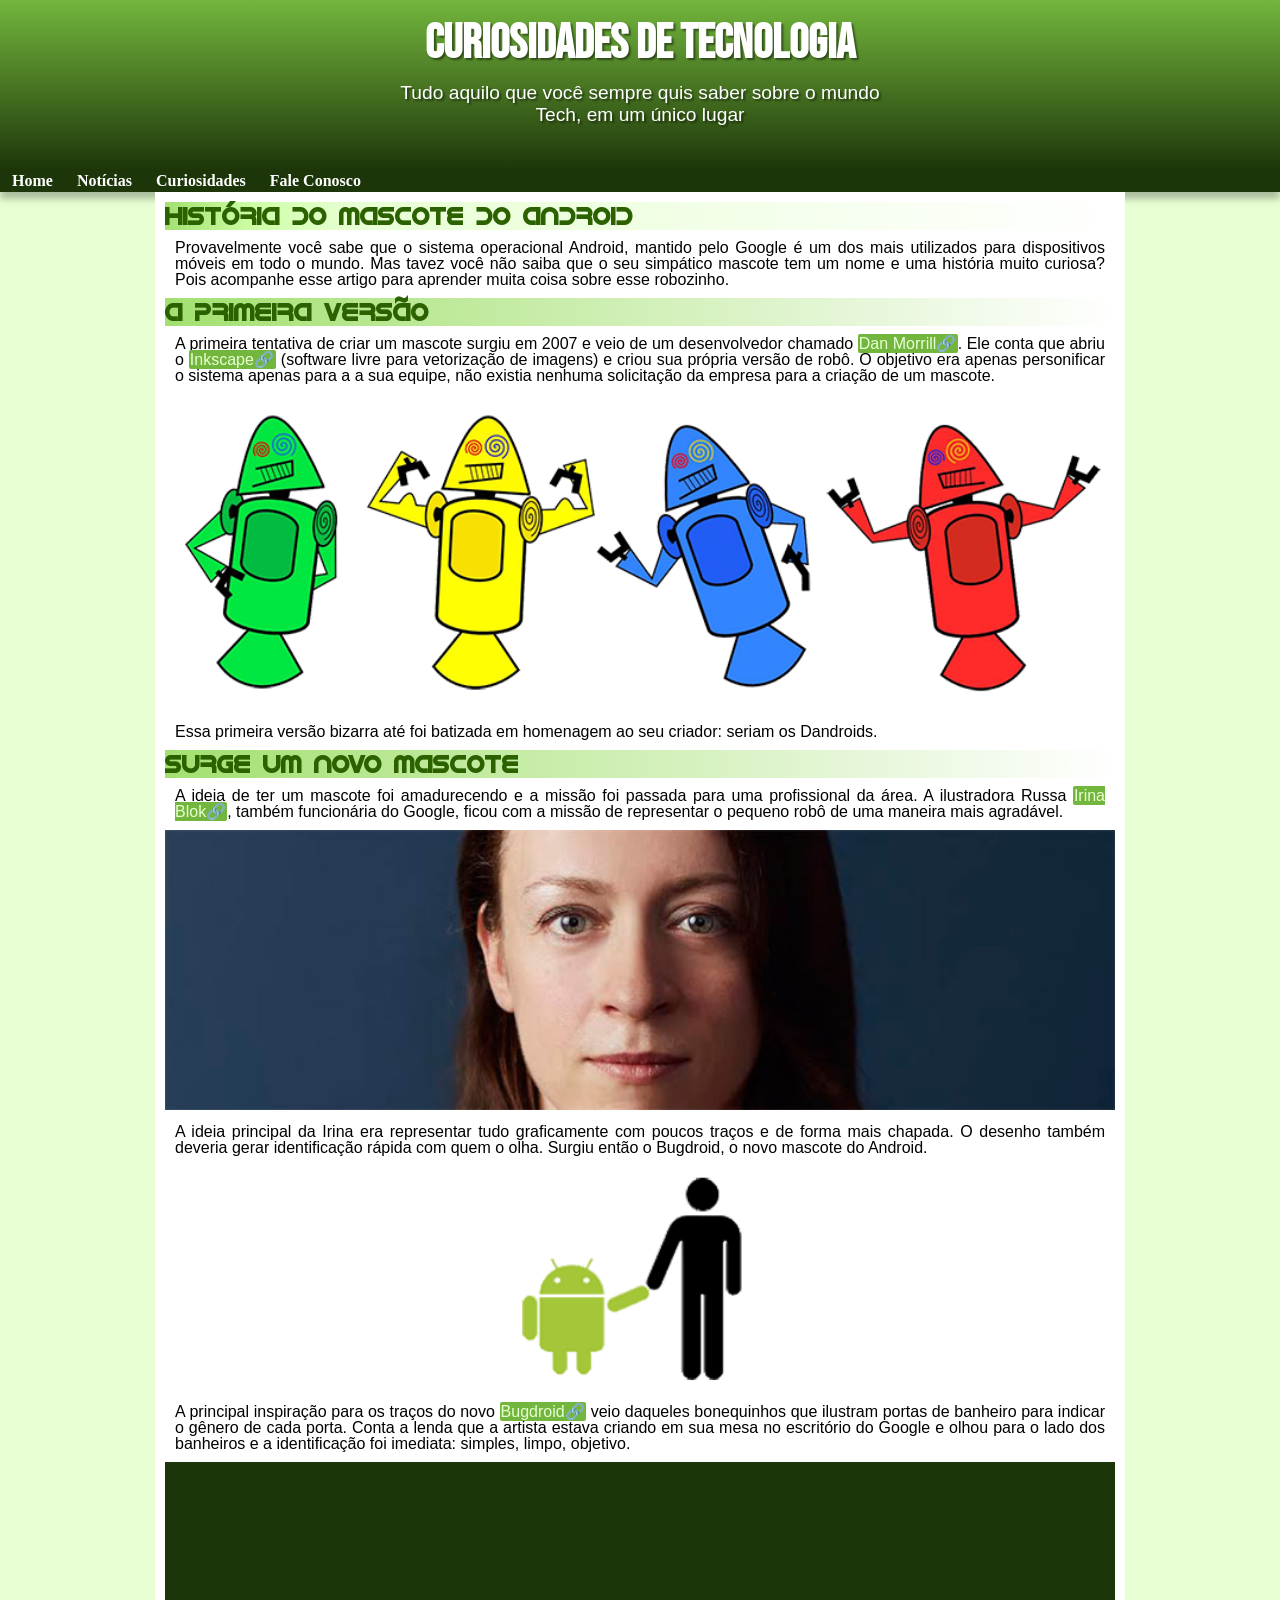
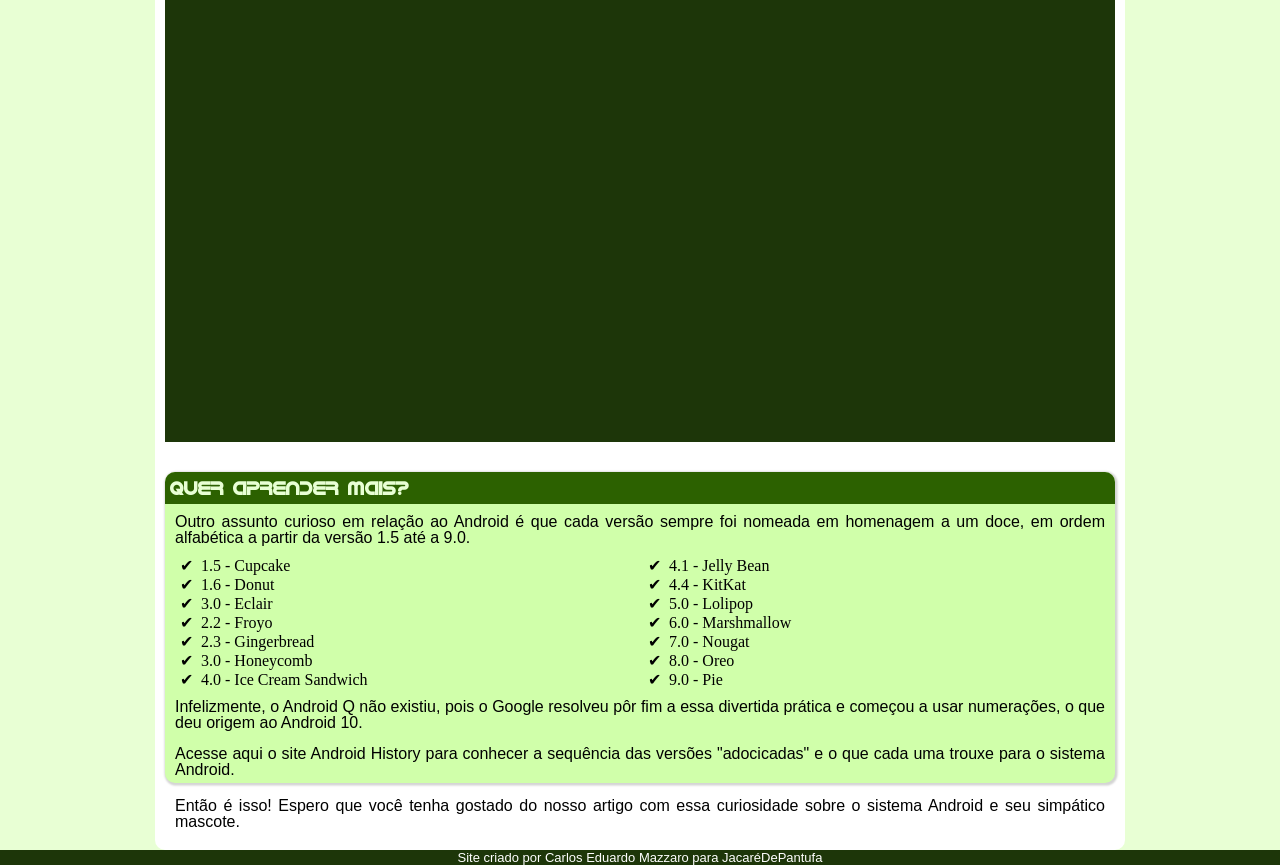
<file: index.html>
<!DOCTYPE html>
<html lang="pt-br">
<head>
    <meta charset="UTF-8">
    <meta name="viewport" content="width=device-width, initial-scale=1.0">
    <title>Como surgiu o mascote do Android</title>
    <link rel="stylesheet" href="estilo/style.css">
    <link rel="shortcut icon" href="imagens/favicon.ico" type="image/x-icon">
  
</head>
<body>
    <header>
        <h1>CURIOSIDADES DE TECNOLOGIA</h1>
        <p>Tudo aquilo que você sempre quis saber sobre o mundo <br>Tech, em um único lugar</p>
    </header>
    <nav>
        <a href="#">Home</a>
        <a href="#">Notícias</a>
        <a href="#">Curiosidades</a>
        <a href="#">Fale Conosco</a>
    </nav>
    <main>
        <article>
            <h1>História do Mascote do Android</h1>
            
            <p>Provavelmente você sabe que o sistema operacional Android, mantido pelo Google é um dos mais utilizados para dispositivos móveis em todo o mundo. Mas tavez você não saiba que o seu simpático mascote tem um nome e uma história muito curiosa? Pois acompanhe esse artigo para aprender muita coisa sobre esse robozinho.</p>
            
            <h2>A primeira versão</h2>
            
            <p>A primeira tentativa de criar um mascote surgiu em 2007 e veio de um desenvolvedor chamado <a href="#" class="external">Dan Morrill</a>. Ele conta que abriu o <a href="#" class="external">Inkscape</a> (software livre para vetorização de imagens) e criou sua própria versão de robô. O objetivo era apenas personificar o sistema apenas para a a sua equipe, não existia nenhuma solicitação da empresa para a criação de um mascote.</p>
            <picture>
                <source media="(max-width: 600px)" srcset="imagens/dan-droids-pq.png">
                <img src="imagens/dan-droids.png" alt="Dan Doroids">
            </picture>
        
        
            <p>Essa primeira versão bizarra até foi batizada em homenagem ao seu criador: seriam os Dandroids.</p>
            
            <h2>Surge um novo mascote</h2>
            
            <p>A ideia de ter um mascote foi amadurecendo e a missão foi passada para uma profissional da área. A ilustradora Russa <a href="#" class="external">Irina Blok</a>, também funcionária do Google, ficou com a missão de representar o pequeno robô de uma maneira mais agradável.</p>
            <picture>
                <source media="(max-width: 600px)" srcset="imagens/irina-blok-pq.jpg">
                <img src="imagens/irina-blok.jpg" alt="Irina Blok">
            </picture>
            
            <p>A ideia principal da Irina era representar tudo graficamente com poucos traços e de forma mais chapada. O desenho também deveria gerar identificação rápida com quem o olha. Surgiu então o Bugdroid, o novo mascote do Android.</p>
            <picture>
                <source media="(max-width: 600px)" srcset="imagens/bugdroid.png">
                <img src="imagens/bugdroid.png"  class='pequena' alt="BugDroid">
            </picture>
            
            <p>A principal inspiração para os traços do novo <a href="#" class="external">Bugdroid</a> veio daqueles bonequinhos que ilustram portas de banheiro para indicar o gênero de cada porta. Conta a lenda que a artista estava criando em sua mesa no escritório do Google e olhou para o lado dos banheiros e a identificação foi imediata: simples, limpo, objetivo.</p>
            <div class="video">
                <iframe width="560" height="315" src="https://www.youtube.com/embed/5K4pEk19nhs?si=YUz59AbFetSNASis" title="YouTube video player" frameborder="0" allow="accelerometer; autoplay; clipboard-write; encrypted-media; gyroscope; picture-in-picture; web-share" referrerpolicy="strict-origin-when-cross-origin" allowfullscreen></iframe>
            </div>
        </article>
        <aside class="extra">
            <h3>Quer aprender mais?</h3>
            <p>Outro assunto curioso em relação ao Android é que cada versão sempre foi nomeada em homenagem a um doce, em ordem alfabética a partir da versão 1.5 até a 9.0.</p>
                <ul class="lista">
                    <li>1.5 - Cupcake</li>
                    <li>1.6 - Donut</li>
                    <li>3.0 - Eclair</li>
                    <li>2.2 - Froyo</li>
                    <li>2.3 - Gingerbread</li>
                    <li>3.0 - Honeycomb</li>
                    <li>4.0 - Ice Cream Sandwich</li>
                    <li>4.1 - Jelly Bean</li>
                    <li>4.4 - KitKat</li>
                    <li>5.0 - Lolipop</li>
                    <li>6.0 - Marshmallow</li>
                    <li>7.0 - Nougat</li>
                    <li>8.0 - Oreo</li>
                    <li>9.0 - Pie</li>
                </ul>
            <p>Infelizmente, o Android Q não existiu, pois o Google resolveu pôr fim a essa divertida prática e começou a usar numerações, o que deu origem ao Android 10.
            </p>
            <p>Acesse aqui o site Android History para conhecer a sequência das versões "adocicadas" e o que cada uma trouxe para o sistema Android.</p>
        </aside>
        <p>Então é isso! Espero que você tenha gostado do nosso artigo com essa curiosidade sobre o sistema Android e seu simpático mascote.</p>
    </main>
    <footer>
        <p>Site criado por Carlos Eduardo Mazzaro para JacaréDePantufa</p>
    </footer>
</body>
</html>
</file>
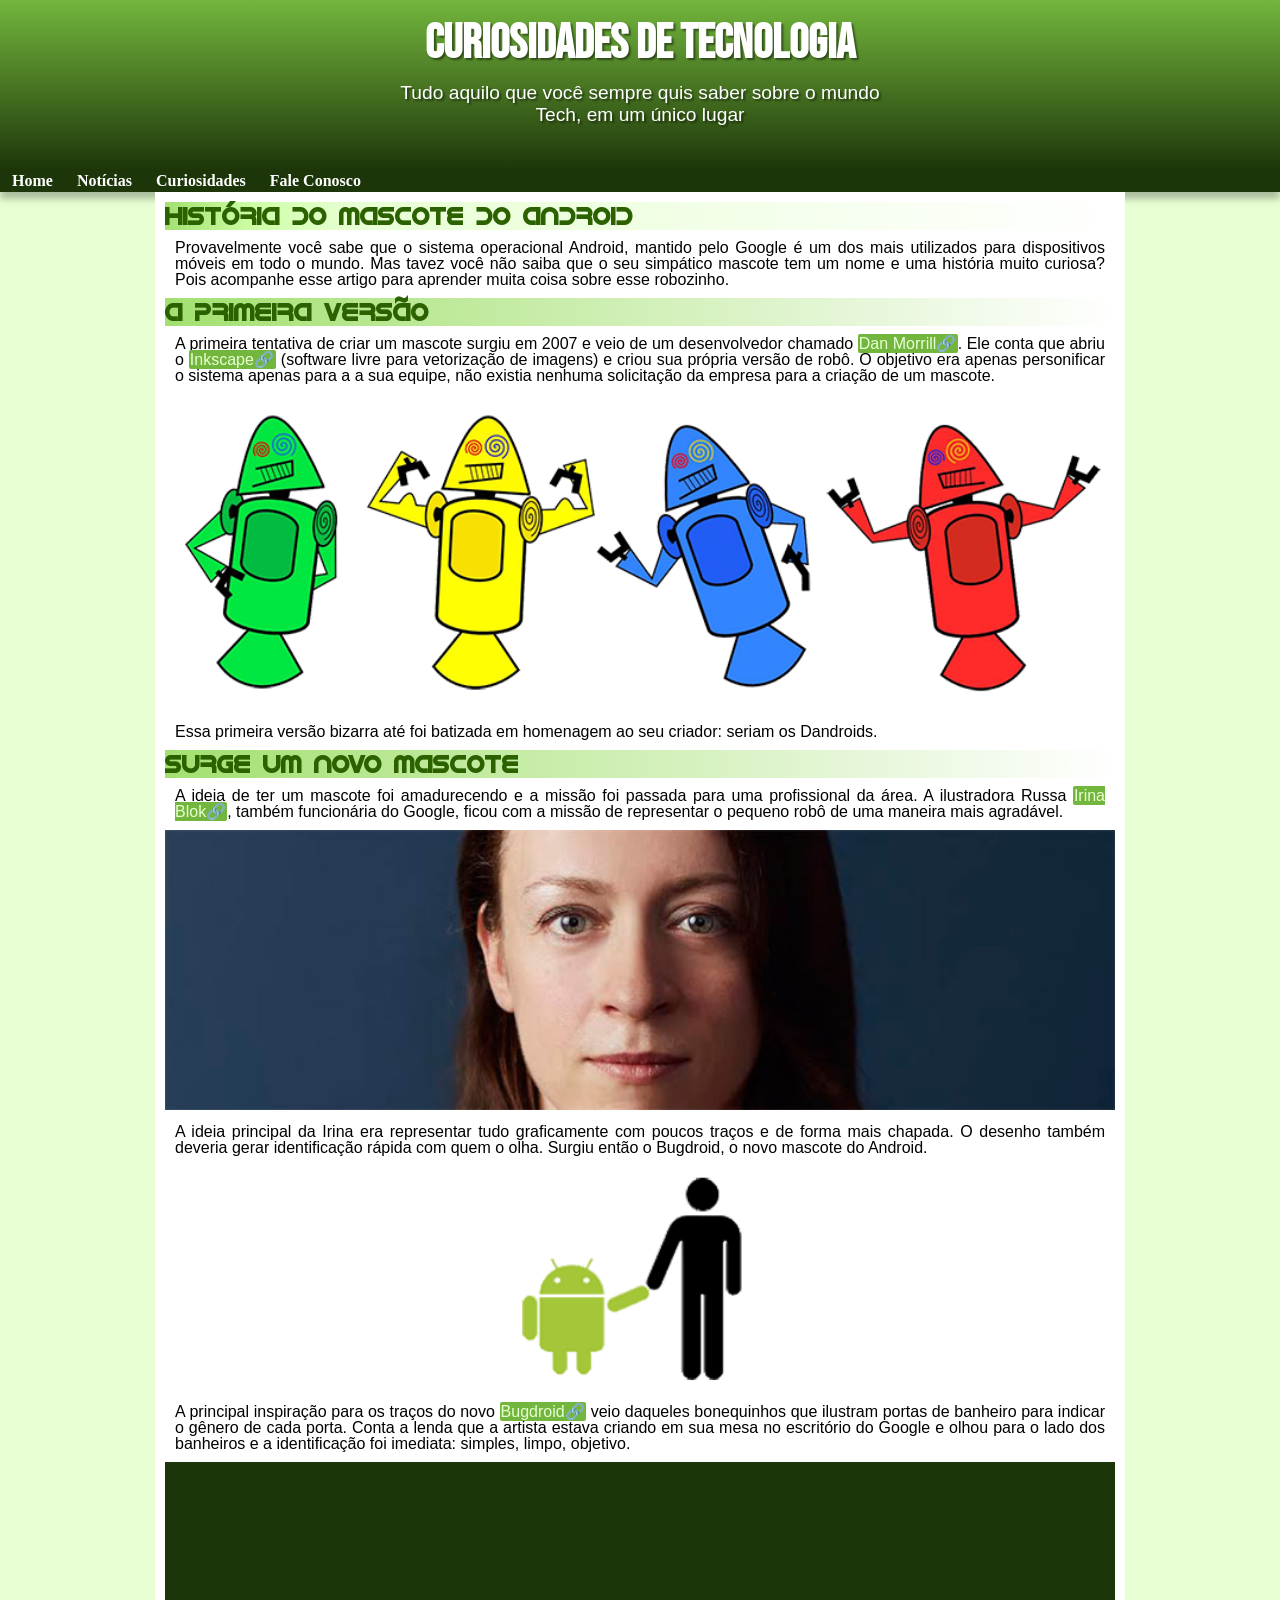
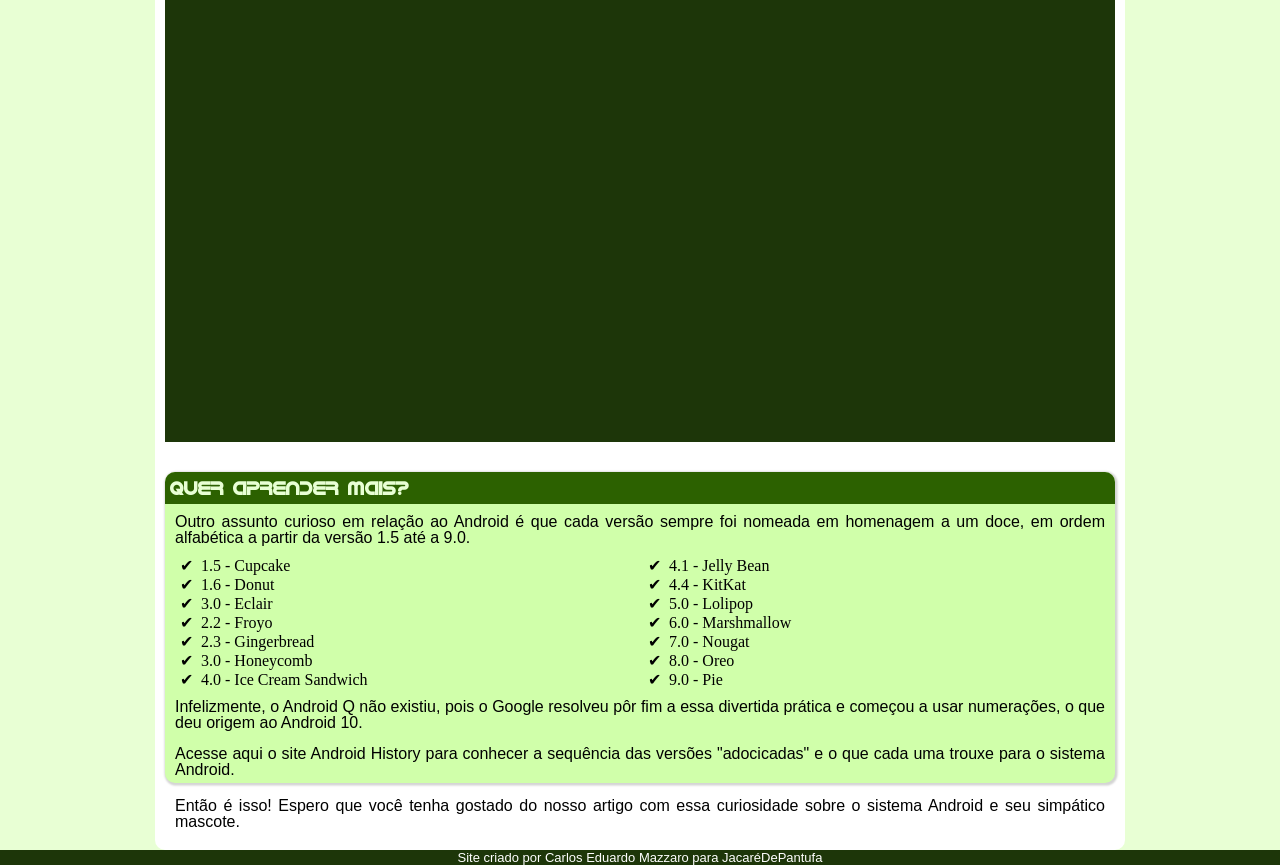
<file: android.html>
<!DOCTYPE html>
<html lang="pt-br">
<head>
    <meta charset="UTF-8">
    <meta name="viewport" content="width=device-width, initial-scale=1.0">
    <title>Como surgiu o mascote do Android</title>
    <link rel="stylesheet" href="estilo/style.css">
    <link rel="shortcut icon" href="imagens/favicon.ico" type="image/x-icon">
  
</head>
<body>
    <header>
        <h1>CURIOSIDADES DE TECNOLOGIA</h1>
        <p>Tudo aquilo que você sempre quis saber sobre o mundo <br>Tech, em um único lugar</p>
    </header>
    <nav>
        <a href="#">Home</a>
        <a href="#">Notícias</a>
        <a href="#">Curiosidades</a>
        <a href="#">Fale Conosco</a>
    </nav>
    <main>
        <article>
            <h1>História do Mascote do Android</h1>
            
            <p>Provavelmente você sabe que o sistema operacional Android, mantido pelo Google é um dos mais utilizados para dispositivos móveis em todo o mundo. Mas tavez você não saiba que o seu simpático mascote tem um nome e uma história muito curiosa? Pois acompanhe esse artigo para aprender muita coisa sobre esse robozinho.</p>
            
            <h2>A primeira versão</h2>
            
            <p>A primeira tentativa de criar um mascote surgiu em 2007 e veio de um desenvolvedor chamado <a href="#" class="external">Dan Morrill</a>. Ele conta que abriu o <a href="#" class="external">Inkscape</a> (software livre para vetorização de imagens) e criou sua própria versão de robô. O objetivo era apenas personificar o sistema apenas para a a sua equipe, não existia nenhuma solicitação da empresa para a criação de um mascote.</p>
            <picture>
                <source media="(max-width: 600px)" srcset="imagens/dan-droids-pq.png">
                <img src="imagens/dan-droids.png" alt="Dan Doroids">
            </picture>
        
        
            <p>Essa primeira versão bizarra até foi batizada em homenagem ao seu criador: seriam os Dandroids.</p>
            
            <h2>Surge um novo mascote</h2>
            
            <p>A ideia de ter um mascote foi amadurecendo e a missão foi passada para uma profissional da área. A ilustradora Russa <a href="#" class="external">Irina Blok</a>, também funcionária do Google, ficou com a missão de representar o pequeno robô de uma maneira mais agradável.</p>
            <picture>
                <source media="(max-width: 600px)" srcset="imagens/irina-blok-pq.jpg">
                <img src="imagens/irina-blok.jpg" alt="Irina Blok">
            </picture>
            
            <p>A ideia principal da Irina era representar tudo graficamente com poucos traços e de forma mais chapada. O desenho também deveria gerar identificação rápida com quem o olha. Surgiu então o Bugdroid, o novo mascote do Android.</p>
            <picture>
                <source media="(max-width: 600px)" srcset="imagens/bugdroid.png">
                <img src="imagens/bugdroid.png"  class='pequena' alt="BugDroid">
            </picture>
            
            <p>A principal inspiração para os traços do novo <a href="#" class="external">Bugdroid</a> veio daqueles bonequinhos que ilustram portas de banheiro para indicar o gênero de cada porta. Conta a lenda que a artista estava criando em sua mesa no escritório do Google e olhou para o lado dos banheiros e a identificação foi imediata: simples, limpo, objetivo.</p>
            <div class="video">
                <iframe width="560" height="315" src="https://www.youtube.com/embed/Jlu7A8HJsFk?si=SPMSqTTXhOlDNFn9" title="YouTube video player" frameborder="0" allow="accelerometer; autoplay; clipboard-write; encrypted-media; gyroscope; picture-in-picture; web-share" referrerpolicy="strict-origin-when-cross-origin" allowfullscreen></iframe>
            </div>
        </article>
        <aside class="extra">
            <h3>Quer aprender mais?</h3>
            <p>Outro assunto curioso em relação ao Android é que cada versão sempre foi nomeada em homenagem a um doce, em ordem alfabética a partir da versão 1.5 até a 9.0.</p>
                <ul class="lista">
                    <li>1.5 - Cupcake</li>
                    <li>1.6 - Donut</li>
                    <li>3.0 - Eclair</li>
                    <li>2.2 - Froyo</li>
                    <li>2.3 - Gingerbread</li>
                    <li>3.0 - Honeycomb</li>
                    <li>4.0 - Ice Cream Sandwich</li>
                    <li>4.1 - Jelly Bean</li>
                    <li>4.4 - KitKat</li>
                    <li>5.0 - Lolipop</li>
                    <li>6.0 - Marshmallow</li>
                    <li>7.0 - Nougat</li>
                    <li>8.0 - Oreo</li>
                    <li>9.0 - Pie</li>
                </ul>
            <p>Infelizmente, o Android Q não existiu, pois o Google resolveu pôr fim a essa divertida prática e começou a usar numerações, o que deu origem ao Android 10.
            </p>
            <p>Acesse aqui o site Android History para conhecer a sequência das versões "adocicadas" e o que cada uma trouxe para o sistema Android.</p>
        </aside>
        <p>Então é isso! Espero que você tenha gostado do nosso artigo com essa curiosidade sobre o sistema Android e seu simpático mascote.</p>
    </main>
    <footer>
        <p>Site criado por Carlos Eduardo Mazzaro para JacaréDePantufa</p>
    </footer>
</body>
</html>
</file>
<file: estilo/style.css>
@charset "UTF-8";

@import url('https://fonts.googleapis.com/css2?family=Bebas+Neue&display=swap');

@font-face {
    font-family: 'Android';
    src: url(../fontes/idroid.otf);
}

:root{
    --cor0: #E8FFD4;
    --cor1: #D0FFAA;
    --cor2: #A3E070;
    --cor3: #73B63D;
    --cor4: #2C6100;
    --cor5: #1D3609;

    --fonte-padrao: Arial, Verdana, Helvetica, sans-serif;
    --fonte-destaque: 'Bebas Neue', cursive;
    --fonte-android: 'Android', cursive;
}
*{
    margin: 0px;
    padding: 0px;
}
body{
    background-color: var(--cor0);   
}
a.external{
    text-decoration: none;
    background-color: var(--cor3);
    color: var(--cor0);
    padding: 1px;
    border-radius: 2px;
}
a.external::after{
    content: '\1f517';
}
header{
    background-image: linear-gradient(to bottom, var(--cor3), var(--cor5));
    height: 150px;
    text-align: center;
    color: white;
    padding: 10px;


}
header > h1{
    font-family: var(--fonte-destaque);
    font-size: 3em;
    padding: 5px;
    text-shadow: 2px 2px 2px rgba(0, 0, 0, 0.466);
}
header > p{
    padding: 5px;
    text-shadow: 2px 2px 2px rgba(0, 0, 0, 0.466);
    font-family: var(--fonte-padrao);
    font-size: 1.2em;
    max-width: 500px;
    margin: auto;

}
nav{
    background-color: var(--cor5);
    padding: 2px;
    box-shadow: 0px 7px 7px rgba(0, 0, 0, 0.26);
    
}
nav a{
    color: white;
    text-decoration: none;
    font-weight: bold;
    padding: 1px 10px;
    
}
nav a:hover{
    background-color: var(--cor1);
    color: var(--cor5);
    box-shadow: inset -2px -2px 1px rgba(0, 0, 0, 0.493);
    border-radius: 3px;
}
main{
    background-color: white;
    margin: auto;
    padding: 10px;
    text-align: justify;
    max-width: 950px;
    min-width: 300px;
    border-bottom-left-radius: 10px;
    border-bottom-right-radius: 10px;

}
main img{
    width: 100%;
}
main img.pequena{
    max-width: 350px;
    display: block;
    margin: auto;
}
main h1{
    font-family: var(--fonte-android);
    color: var(--cor4);
    background-image: linear-gradient( to right, var(--cor2), var(--cor1), var(--cor0) 20%, rgb(0, 0, 0, 0
    ));
}
main h2{
    font-family: var(--fonte-android);
    color: var(--cor4);
    background-image: linear-gradient( to right, var(--cor2),transparent);
}
main p{
    font-family: var(--fonte-padrao);
    padding: 10px;
    line-height: 1em;
}
div.video{
    background-color: var(--cor5);
    margin: 0px, -20px, 30px, -20px;
    padding: 20px;
    padding-bottom: 59%;
    position: relative;
}
div.video > iframe{
    position: absolute;
    top: 5%;
    left: 5%;
    width: 90%;
    height: 90%;

}
.extra{
    background-color: var(--cor1);
    border-radius: 10px;
    box-shadow: 1px 1px 2px 1.5px rgba(0, 0, 0, 0.171);
    margin-top: 30px;
}
.extra h3{
    background-color: var(--cor4);
    font-family: 'Android', sans-serif;
    color: var(--cor0);
    padding: 5px;

    border-radius: 10px 10px 0px 0px;
}
aside p{
    margin: 5px;
    padding: 5px;
}
 aside > ul{
    list-style-type: '\2714\00a0\00a0';
    list-style-position: inside;
    columns: 2;
    text-align: justify;
    padding-left: 15px;
    padding-right: 15px;
}
footer{
    background-color: var(--cor5);
    font-family: var(--fonte-padrao);
    font-size: small;
    color: white;
    text-align: center;
    max-width: 100%;
    margin: auto;

}
</file>
